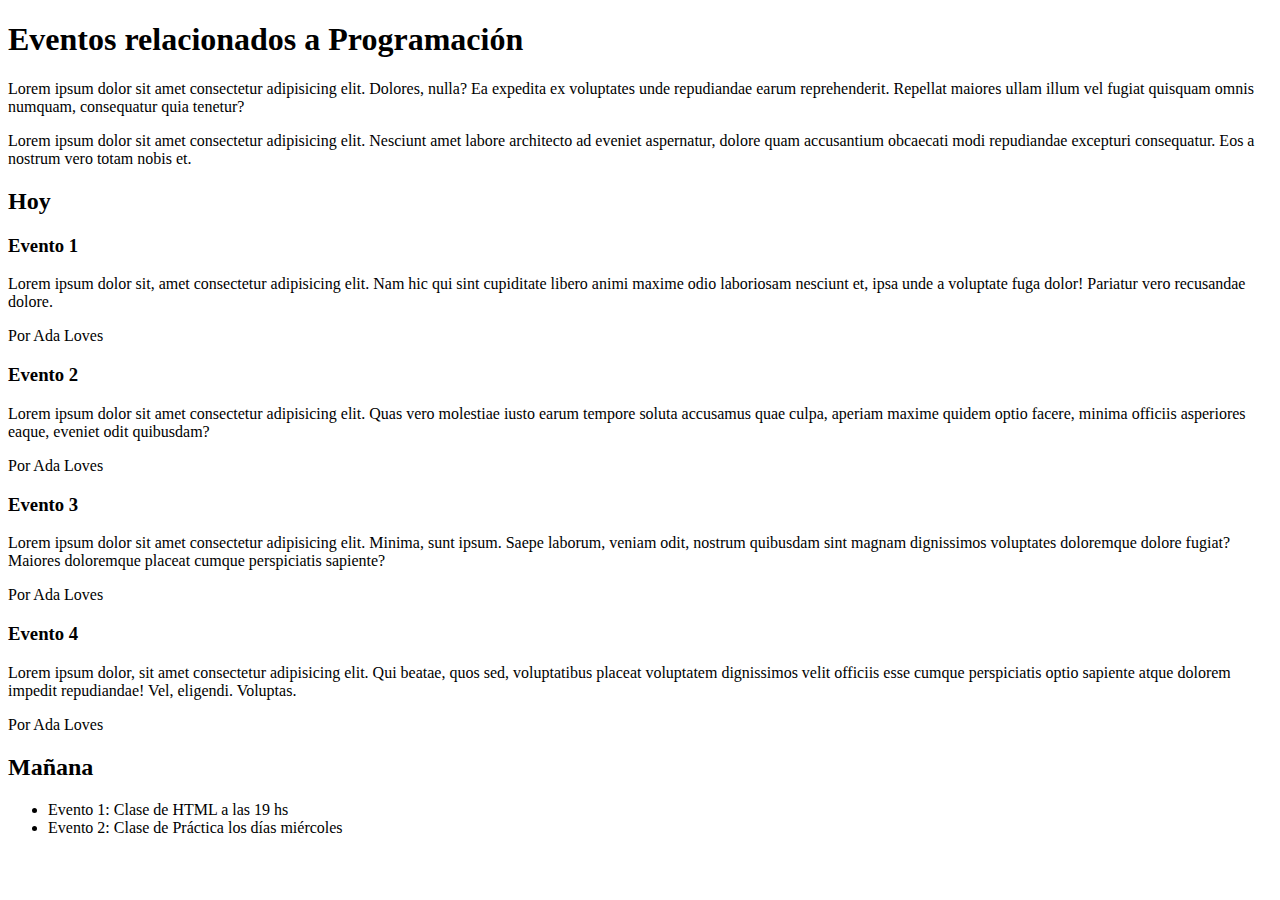
<file: Ejercicio1/index.html>
<!DOCTYPE html>
<html lang="es">
<head>
    <meta charset="UTF-8">
    <meta name="viewport" content="width=device-width, initial-scale=1.0">
    <title>Eventos próximos</title>
</head>
<body>
    <main>
        <h1>Eventos relacionados a Programación</h1>
        <p>Lorem ipsum dolor sit amet consectetur adipisicing elit. Dolores, nulla? Ea expedita ex voluptates unde repudiandae earum reprehenderit. Repellat maiores ullam illum vel fugiat quisquam omnis numquam, consequatur quia tenetur?</p>
        <p>Lorem ipsum dolor sit amet consectetur adipisicing elit. Nesciunt amet labore architecto ad eveniet aspernatur, dolore quam accusantium obcaecati modi repudiandae excepturi consequatur. Eos a nostrum vero totam nobis et.</p>
        <section>
            <h2>Hoy</h2>
            <article>
                <h3>Evento 1</h3>
                <p>Lorem ipsum dolor sit, amet consectetur adipisicing elit. Nam hic qui sint cupiditate libero animi maxime odio laboriosam nesciunt et, ipsa unde a voluptate fuga dolor! Pariatur vero recusandae dolore.</p>
                <footer>
                    <span>Por Ada Loves</span>
                </footer>
            </article>
                <h3>Evento 2</h3>
                <p>Lorem ipsum dolor sit amet consectetur adipisicing elit. Quas vero molestiae iusto earum tempore soluta accusamus quae culpa, aperiam maxime quidem optio facere, minima officiis asperiores eaque, eveniet odit quibusdam?</p>
                <footer>
                    <span>Por Ada Loves</span>
                </footer>
            </article>
            <article>
                <h3>Evento 3</h3>
                <p>Lorem ipsum dolor sit amet consectetur adipisicing elit. Minima, sunt ipsum. Saepe laborum, veniam odit, nostrum quibusdam sint magnam dignissimos voluptates doloremque dolore fugiat? Maiores doloremque placeat cumque perspiciatis sapiente?</p>
                <footer>
                    <span>Por Ada Loves</span>
                </footer>
            </article>
            <article>
                <h3>Evento 4</h3>
                <p>Lorem ipsum dolor, sit amet consectetur adipisicing elit. Qui beatae, quos sed, voluptatibus placeat voluptatem dignissimos velit officiis esse cumque perspiciatis optio sapiente atque dolorem impedit repudiandae! Vel, eligendi. Voluptas.</p>
                <footer>
                    <span>Por Ada Loves</span>
                </footer>
            </article>
        </section>
        <section>
            <H2>Mañana</H2>
            <ul>
                <li>Evento 1: Clase de HTML  a las 19 hs</li>
                <li>Evento 2: Clase de Práctica los días miércoles</li>
            </ul>
        </section>
    </main>
    
    
</body>
</html>
</file>
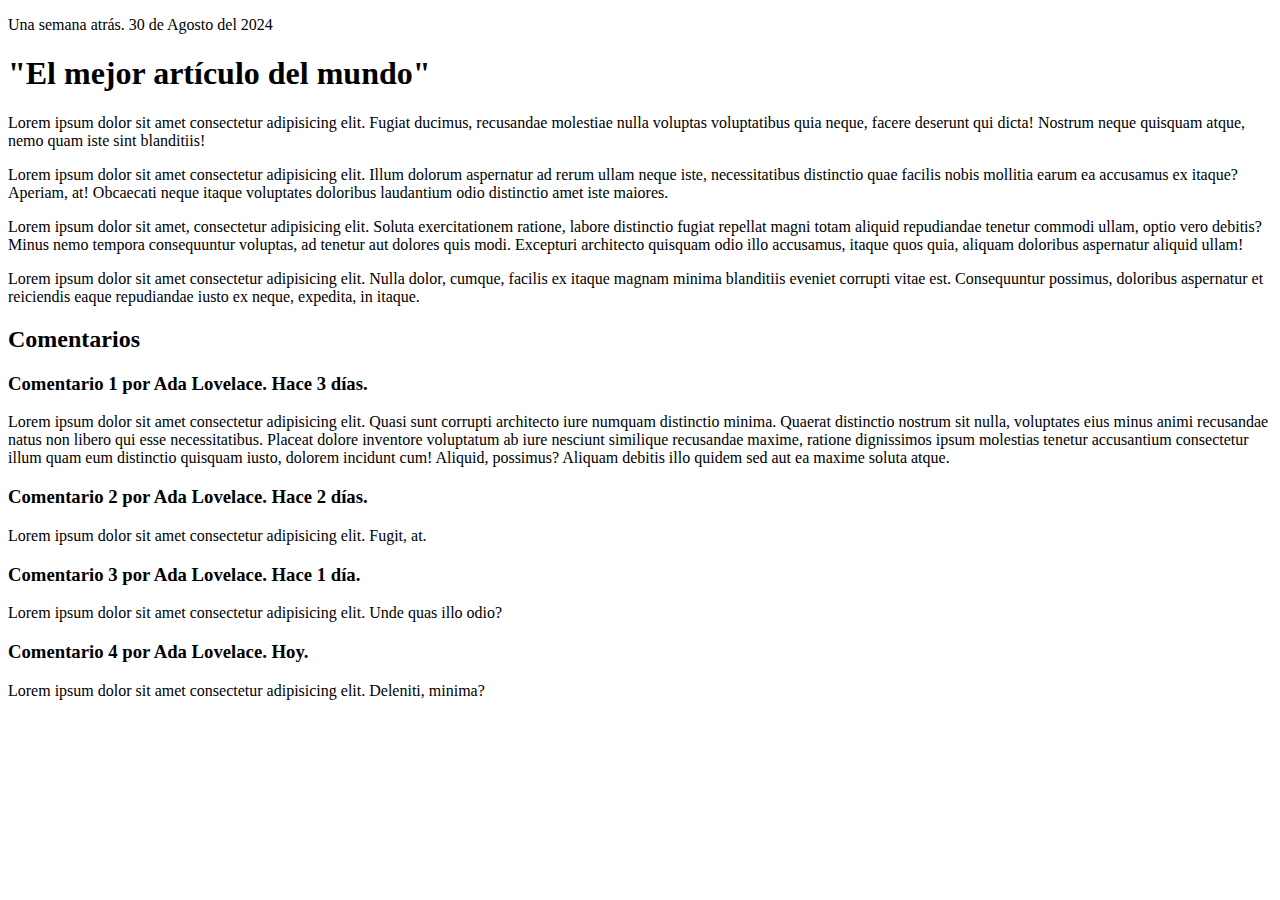
<file: Ejercicio2/index.html>
<!DOCTYPE html>
<html lang="en">
<head>
    <meta charset="UTF-8">
    <meta name="viewport" content="width=device-width, initial-scale=1.0">
    <title>Artículo con comentarios</title>
</head>
<body>
    <main>
        <header>
           <div>
            <p>Una semana atrás. <time datetime="2024-08-30">30 de Agosto del 2024</time></p>
           </div> 
           <h1>"El mejor artículo del mundo"</h1>
        </header>
        <p>Lorem ipsum dolor sit amet consectetur adipisicing elit. Fugiat ducimus, recusandae molestiae nulla voluptas voluptatibus quia neque, facere deserunt qui dicta! Nostrum neque quisquam atque, nemo quam iste sint blanditiis!</p>
        <p>Lorem ipsum dolor sit amet consectetur adipisicing elit. Illum dolorum aspernatur ad rerum ullam neque iste, necessitatibus distinctio quae facilis nobis mollitia earum ea accusamus ex itaque? Aperiam, at! Obcaecati neque itaque voluptates doloribus laudantium odio distinctio amet iste maiores.</p>
        <p>Lorem ipsum dolor sit amet, consectetur adipisicing elit. Soluta exercitationem ratione, labore distinctio fugiat repellat magni totam aliquid repudiandae tenetur commodi ullam, optio vero debitis? Minus nemo tempora consequuntur voluptas, ad tenetur aut dolores quis modi. Excepturi architecto quisquam odio illo accusamus, itaque quos quia, aliquam doloribus aspernatur aliquid ullam!</p>
        <p>Lorem ipsum dolor sit amet consectetur adipisicing elit. Nulla dolor, cumque, facilis ex itaque magnam minima blanditiis eveniet corrupti vitae est. Consequuntur possimus, doloribus aspernatur et reiciendis eaque repudiandae iusto ex neque, expedita, in itaque.</p>
        <section>
            <h2>Comentarios</h2>
            <article>
                <header>
                    <h3>Comentario 1 por Ada Lovelace. <time datetime="2024-09-05">Hace 3 días.</time></h3>
                </header>
                <p>Lorem ipsum dolor sit amet consectetur adipisicing elit. Quasi sunt corrupti architecto iure numquam distinctio minima. Quaerat distinctio nostrum sit nulla, voluptates eius minus animi recusandae natus non libero qui esse necessitatibus. Placeat dolore inventore voluptatum ab iure nesciunt similique recusandae maxime, ratione dignissimos ipsum molestias tenetur accusantium consectetur illum quam eum distinctio quisquam iusto, dolorem incidunt cum! Aliquid, possimus? Aliquam debitis illo quidem sed aut ea maxime soluta atque.</p>
            </article>
            <article>
                <header>
                    <h3>Comentario 2 por Ada Lovelace. <time datetime="2024-09-06">Hace 2 días.</time></h3>
                    <p>Lorem ipsum dolor sit amet consectetur adipisicing elit. Fugit, at.</p>
                </header>
            </article>
            <article>
                <header>
                    <h3>Comentario 3 por Ada Lovelace. <time datetime="2024-09-07">Hace 1 día.</time></h3>
                    <p>Lorem ipsum dolor sit amet consectetur adipisicing elit. Unde quas illo odio?</p>
                </header>
            </article>
            <article>
                <header>
                    <h3>Comentario 4 por Ada Lovelace. <time datetime="2024-09-08">Hoy.</time></h3>
                    <p>Lorem ipsum dolor sit amet consectetur adipisicing elit. Deleniti, minima?</p>
                </header>
            </article>
        </section>
    </main>
</body>
</html>
</file>
